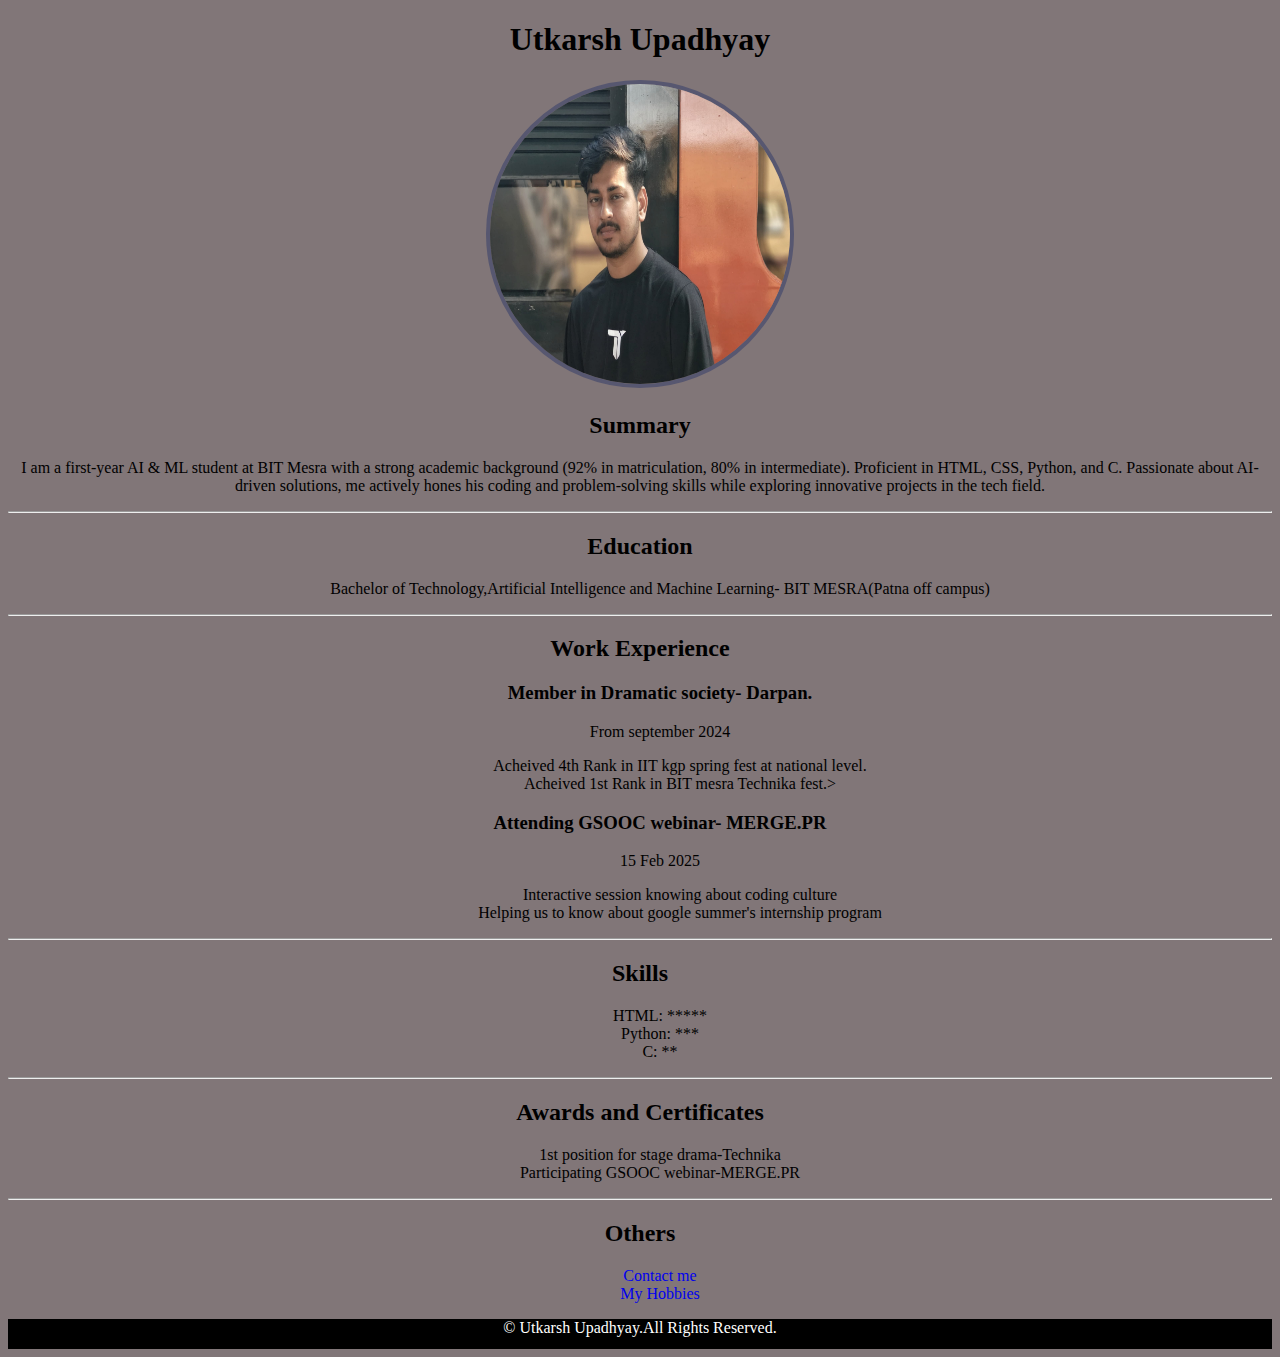
<file: index.html>
<!DOCTYPE html>
<html lang="en">
<head>
    <meta charset="UTF-8">
    <meta name="viewport" content="width=device-width, initial-scale=1.0">
    <title>"My Resume"</title>
    <link rel="stylesheet" href="style.css">
</head>
<body>
    <div>
        <div class="name">
    <h1>Utkarsh Upadhyay</h1>
        </div>
    <img src="utkarsh.jpeg" height="180"> 
    <h2>Summary</h2>
    <p>I am a first-year AI & ML student at BIT Mesra with a strong academic background (92% in matriculation, 80% in intermediate). Proficient in HTML, CSS, Python, and C. Passionate about AI-driven solutions, me actively hones his coding and problem-solving skills while exploring innovative projects in the tech field.</p>
    <hr>
    <h2>Education</h2>
    <ul>
        <li>Bachelor of Technology,Artificial Intelligence and Machine Learning- BIT MESRA(Patna off campus)</li> 
    </ul>
    <hr>
    <h2>Work Experience</h2>
    <ul>
        <li><h3>Member in Dramatic society- Darpan.</h3></li>
        <p>From september 2024</p>
        <ul>
             <li>Acheived 4th Rank in IIT kgp spring fest at national level.</li>
              <li>Acheived 1st Rank in BIT mesra Technika fest.></li>
        </ul>
        <li><h3>Attending GSOOC webinar- MERGE.PR</h3></li>
        <p>15 Feb 2025</p>
        <uL>
            <li>Interactive session knowing about coding culture</li>
            <li>Helping us to know about google summer's internship program</li>
        </uL>
    </ul>
    <hr>
    <h2>Skills</h2>
    <ul>
        <li>HTML:  *****</li>
        <lI>Python: ***</lI>
        <li>C: **</li>
    </ul>
    <hr>
    <h2>Awards and Certificates</h2>
    <ul>
        <li>1st position for stage drama-Technika</li>
        <li>Participating GSOOC webinar-MERGE.PR</li>
    </ul>
    <hr>
    <h2>Others</h2>
    <ul>
        <li><a href="contact.html">Contact me</a></li>
        <li><a href="My Hobbies.html">My Hobbies</a></li>
    </ul>
    <div class="footer">
    <footer>© Utkarsh Upadhyay.All Rights Reserved.</footer>
    </div>
    </div>
</body>
</html>
</file>
<file: style.css>
body{
    background-color: #817678;
    text-align: center;
    
}
img{
    height: 300px;
    width: 300px;
    border-radius: 50%;
    border: solid 4px;
    border-color: hwb(240 34% 56%);
}

a{
    text-decoration: none;
}
#name{

    text-align: center;
}
ul{
    list-style-type: none;
}
footer{
    height: 30px;
    color: white;
    background-color: black;
    text-align: center;
    align-items: center;
    
    margin-bottom: 0px;
}
</file>
